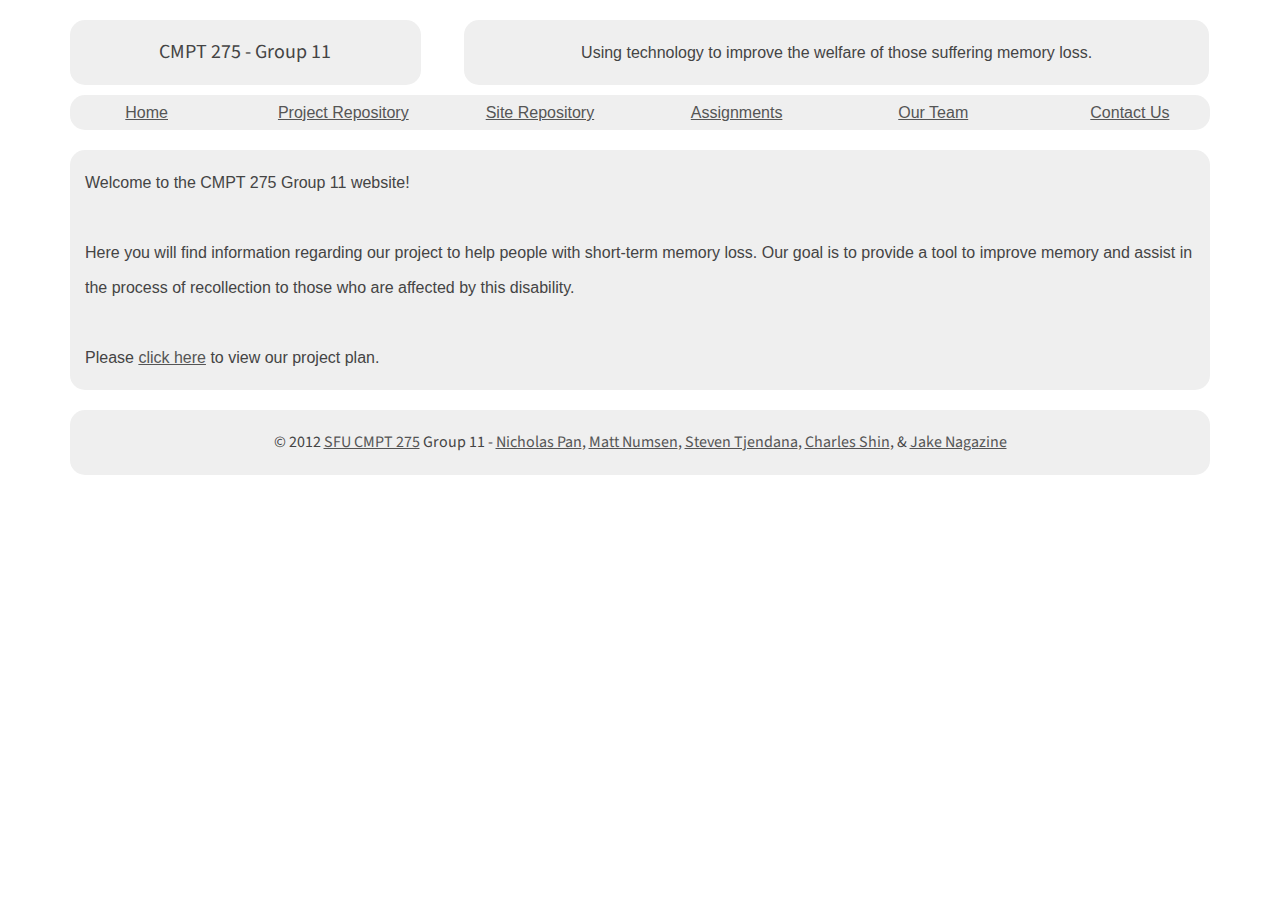
<file: index.html>
<!DOCTYPE html>
<html>

<head>
    <title>CMPT 275 - Group 11</title>
    <meta charset="utf-8">
    <meta name="viewport" content="width=device-width, initial-scale=1.0" />
    
    <!--[if lte IE 9]><link rel="stylesheet" href="css/ie.css" type="text/css" media="screen" /><![endif]-->
    <link href='http://fonts.googleapis.com/css?family=Source+Sans+Pro' rel='stylesheet' type='text/css'>
    <link rel="stylesheet" href="css/1140.css" type="text/css" media="screen" />
    <link rel="stylesheet" href="css/master.css" type="text/css" media="screen" />
    <script type="text/javascript" src="js/css3-mediaqueries.js"></script>
</head>

<body>
    <div class="container">
        <div class="row">
            <div id="header" class="fourcol">
                <p>CMPT 275 - Group 11</p>
            </div>
            <div class="eightcol last">
                <div class="header_note"><p>Using technology to improve the welfare of those suffering memory loss.</p></div>
            </div>
        </div>
        <div class="row">
            <div class="twelvecol">
                <ul id="navigation" class="row">
                    <li class="twocol"><a href="index.html">Home</a></li>
                    <li class="twocol"><a href="https://github.com/nwpan/cmpt275-project" target="_blank">Project Repository</a></li>
                    <li class="twocol"><a href="https://github.com/nwpan/cmpt275-site" target="_blank">Site Repository</a></li>
                    <li class="twocol"><a href="assignments.html">Assignments</a></li>
                    <li class="twocol"><a href="team.html">Our Team</a></li>
                    <li class="twocol last"><a href="contact.html">Contact Us</a></li>
                </ul> 
            </div>
        </div>
        <div class="row">
            <div class="twelvecol">
                <p id="body_content">
                Welcome to the CMPT 275 Group 11 website! <br /><br />
                Here you will find information regarding our project to help people with short-term memory loss. Our goal is to provide a tool to improve memory and assist in the process of recollection to those who are affected by this disability. <br /><br />
                Please <a href="./assets/Group-11-ProjectPlan.pdf">click here</a> to view our project plan.
                </p>            
            </div>
        </div>

        <div id="footer" class="row">
            <div class="twelvecol">
                <p><span>&copy; 2012 <a href="http://htsang.wikidot.com/cmpt275-projects">SFU CMPT 275</a> Group 11 - <a href="mailto:nwpan@sfu.ca">Nicholas Pan</a>, <a href="mailto:mnumsen@sfu.ca">Matt Numsen</a>, <a href="mailto:stjendana@sfu.ca">Steven Tjendana</a>, <a href="mailto:ycs3@sfu.ca">Charles Shin</a>, &amp; <a href="mailto:jnagazin@sfu.ca">Jake Nagazine</a></span></p>
            </div>
        </div>
    </div>
</body>

</html>
</file>
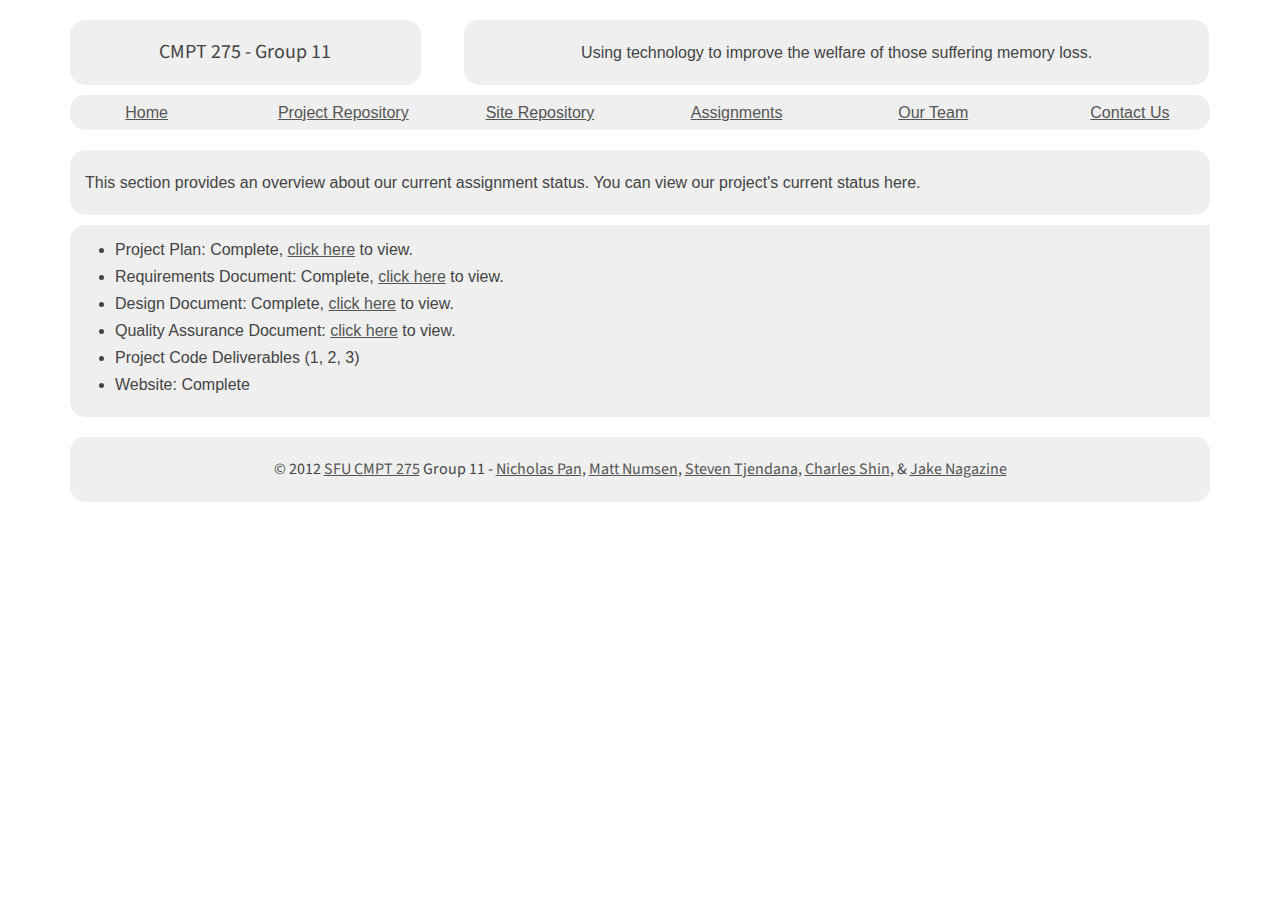
<file: assignments.html>
<!DOCTYPE html>
<html>

<head>
    <title>CMPT 275 - Group 11</title>
    <meta charset="utf-8">
    <meta name="viewport" content="width=device-width, initial-scale=1.0" />
    
    <!--[if lte IE 9]><link rel="stylesheet" href="css/ie.css" type="text/css" media="screen" /><![endif]-->
    <link href='http://fonts.googleapis.com/css?family=Source+Sans+Pro' rel='stylesheet' type='text/css'>
    <link rel="stylesheet" href="css/1140.css" type="text/css" media="screen" />
    <link rel="stylesheet" href="css/master.css" type="text/css" media="screen" />
    <script type="text/javascript" src="js/css3-mediaqueries.js"></script>
</head>

<body>
    <div class="container">
        <div class="row">
            <div id="header" class="fourcol">
                <p>CMPT 275 - Group 11</p>
            </div>
            <div class="eightcol last">
                <div class="header_note"><p>Using technology to improve the welfare of those suffering memory loss.</p></div>
            </div>
        </div>
        <div class="row">
            <div class="twelvecol">
                <ul id="navigation" class="row">
                    <li class="twocol"><a href="index.html">Home</a></li>
                    <li class="twocol"><a href="https://github.com/nwpan/cmpt275-project" target="_blank">Project Repository</a></li>
                    <li class="twocol"><a href="https://github.com/nwpan/cmpt275-site" target="_blank">Site Repository</a></li>
                    <li class="twocol"><a href="assignments.html">Assignments</a></li>
                    <li class="twocol"><a href="team.html">Our Team</a></li>
                    <li class="twocol last"><a href="contact.html">Contact Us</a></li>
                </ul> 
            </div>
        </div>
        <div class="row">
            <div class="twelvecol">
                <p id="body_content">
                This section provides an overview about our current assignment status. You can view our project's current status here. 
                </p>
                <ul class="assignment_list">
                  <li>
                    Project Plan: Complete, <a href="./assets/Group-11-ProjectPlan.pdf">click here</a> to view.
                  </li>
                  <li>
                    Requirements Document: Complete, <a href="./assets/Group-11-Requirements.pdf">click here</a> to view.
                  </li>
                  <li>
                    Design Document: Complete, <a href="./assets/Group-11-Design.pdf">click here</a> to view.
                  </li>
                  <li>
                    Quality Assurance Document: <a href="./assets/Group-11-QA.pdf">click here</a> to view.
                  </li>
                  <li>
                    Project Code Deliverables (1, 2, 3)
                  </li>
                  <li>
                    Website: Complete
                  </li>
              </ul>          
            </div>
        </div>

        <div id="footer" class="row">
            <div class="twelvecol">
                <p><span>&copy; 2012 <a href="http://htsang.wikidot.com/cmpt275-projects">SFU CMPT 275</a> Group 11 - <a href="mailto:nwpan@sfu.ca">Nicholas Pan</a>, <a href="mailto:mnumsen@sfu.ca">Matt Numsen</a>, <a href="mailto:stjendana@sfu.ca">Steven Tjendana</a>, <a href="mailto:ycs3@sfu.ca">Charles Shin</a>, &amp; <a href="mailto:jnagazin@sfu.ca">Jake Nagazine</a></span></p>
            </div>
        </div>
    </div>
</body>

</html>
</file>
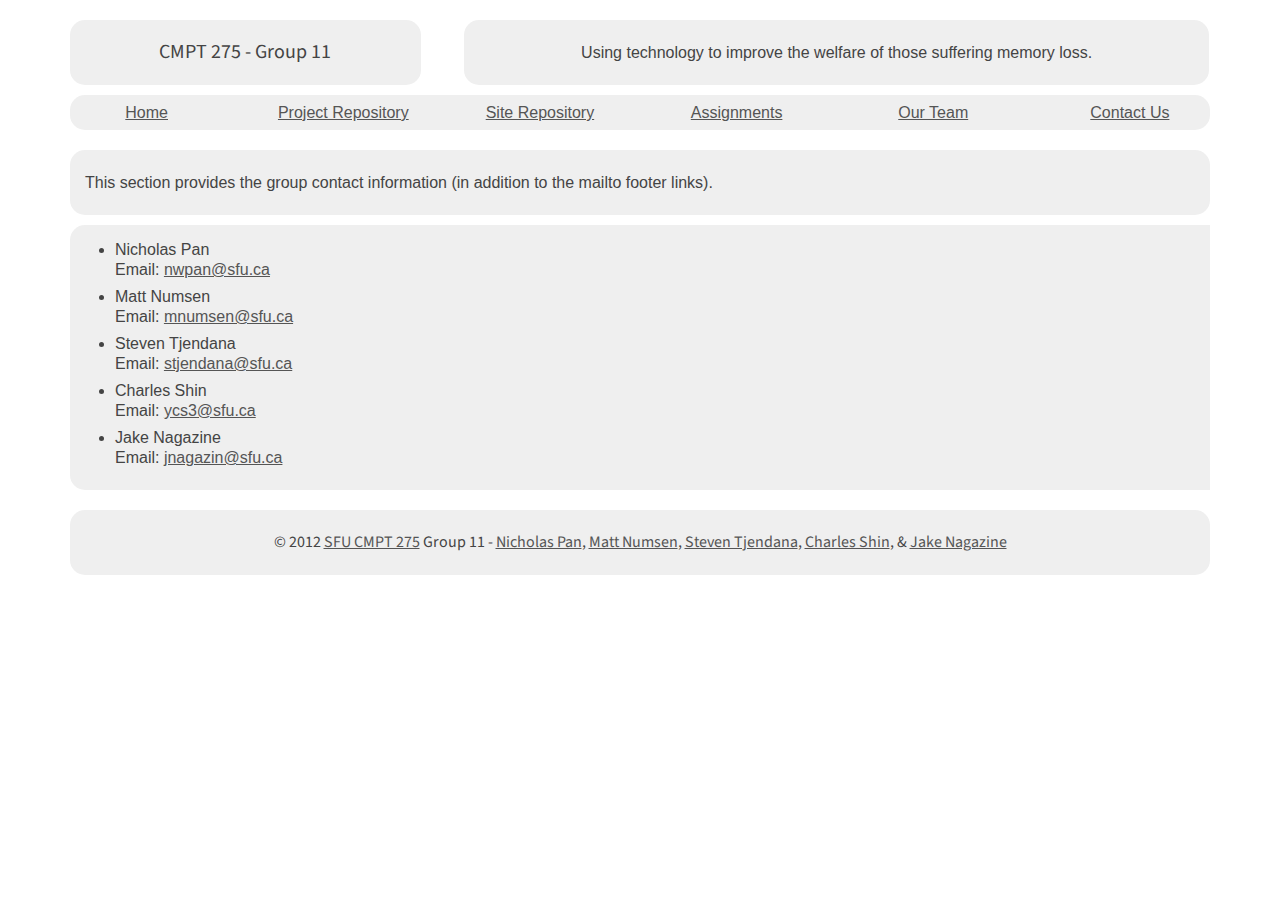
<file: contact.html>
<!DOCTYPE html>
<html>

<head>
    <title>CMPT 275 - Group 11</title>
    <meta charset="utf-8">
    <meta name="viewport" content="width=device-width, initial-scale=1.0" />
    
    <!--[if lte IE 9]><link rel="stylesheet" href="css/ie.css" type="text/css" media="screen" /><![endif]-->
    <link href='http://fonts.googleapis.com/css?family=Source+Sans+Pro' rel='stylesheet' type='text/css'>
    <link rel="stylesheet" href="css/1140.css" type="text/css" media="screen" />
    <link rel="stylesheet" href="css/master.css" type="text/css" media="screen" />
    <script type="text/javascript" src="js/css3-mediaqueries.js"></script>
</head>

<body>
    <div class="container">
        <div class="row">
            <div id="header" class="fourcol">
                <p>CMPT 275 - Group 11</p>
            </div>
            <div class="eightcol last">
                <div class="header_note"><p>Using technology to improve the welfare of those suffering memory loss.</p></div>
            </div>
        </div>
        <div class="row">
            <div class="twelvecol">
                <ul id="navigation" class="row">
                    <li class="twocol"><a href="index.html">Home</a></li>
                    <li class="twocol"><a href="https://github.com/nwpan/cmpt275-project" target="_blank">Project Repository</a></li>
                    <li class="twocol"><a href="https://github.com/nwpan/cmpt275-site" target="_blank">Site Repository</a></li>
                    <li class="twocol"><a href="assignments.html">Assignments</a></li>
                    <li class="twocol"><a href="team.html">Our Team</a></li>
                    <li class="twocol last"><a href="contact.html">Contact Us</a></li>
                </ul> 
            </div>
        </div>
        <div class="row">
            <div class="twelvecol">
                <p id="body_content">
                This section provides the group contact information (in addition to the mailto footer links).
                </p>
                <ul class="assignment_list">
                  <li>
                    Nicholas Pan<br />
                    Email: <a href="mailto:nwpan@sfu.ca">nwpan@sfu.ca</a>
                  </li>
                  <li>
                    Matt Numsen<br />
                    Email: <a href="mailto:mnumsen@sfu.ca">mnumsen@sfu.ca</a>
                  </li>
                  <li>
                    Steven Tjendana<br />
                    Email: <a href="mailto:stjendana@sfu.ca">stjendana@sfu.ca</a>
                  </li>
                  <li>
                    Charles Shin<br />
                    Email: <a href="mailto:ycs3@sfu.ca">ycs3@sfu.ca</a>
                  </li>
                  <li>
                    Jake Nagazine<br />
                    Email: <a href="mailto:jnagazin@sfu.ca">jnagazin@sfu.ca</a>
                  </li>
              </ul>                     
            </div>
        </div>

        <div id="footer" class="row">
            <div class="twelvecol">
                <p><span>&copy; 2012 <a href="http://htsang.wikidot.com/cmpt275-projects">SFU CMPT 275</a> Group 11 - <a href="mailto:nwpan@sfu.ca">Nicholas Pan</a>, <a href="mailto:mnumsen@sfu.ca">Matt Numsen</a>, <a href="mailto:stjendana@sfu.ca">Steven Tjendana</a>, <a href="mailto:ycs3@sfu.ca">Charles Shin</a>, &amp; <a href="mailto:jnagazin@sfu.ca">Jake Nagazine</a></span></p>
            </div>
        </div>
    </div>
</body>

</html>
</file>
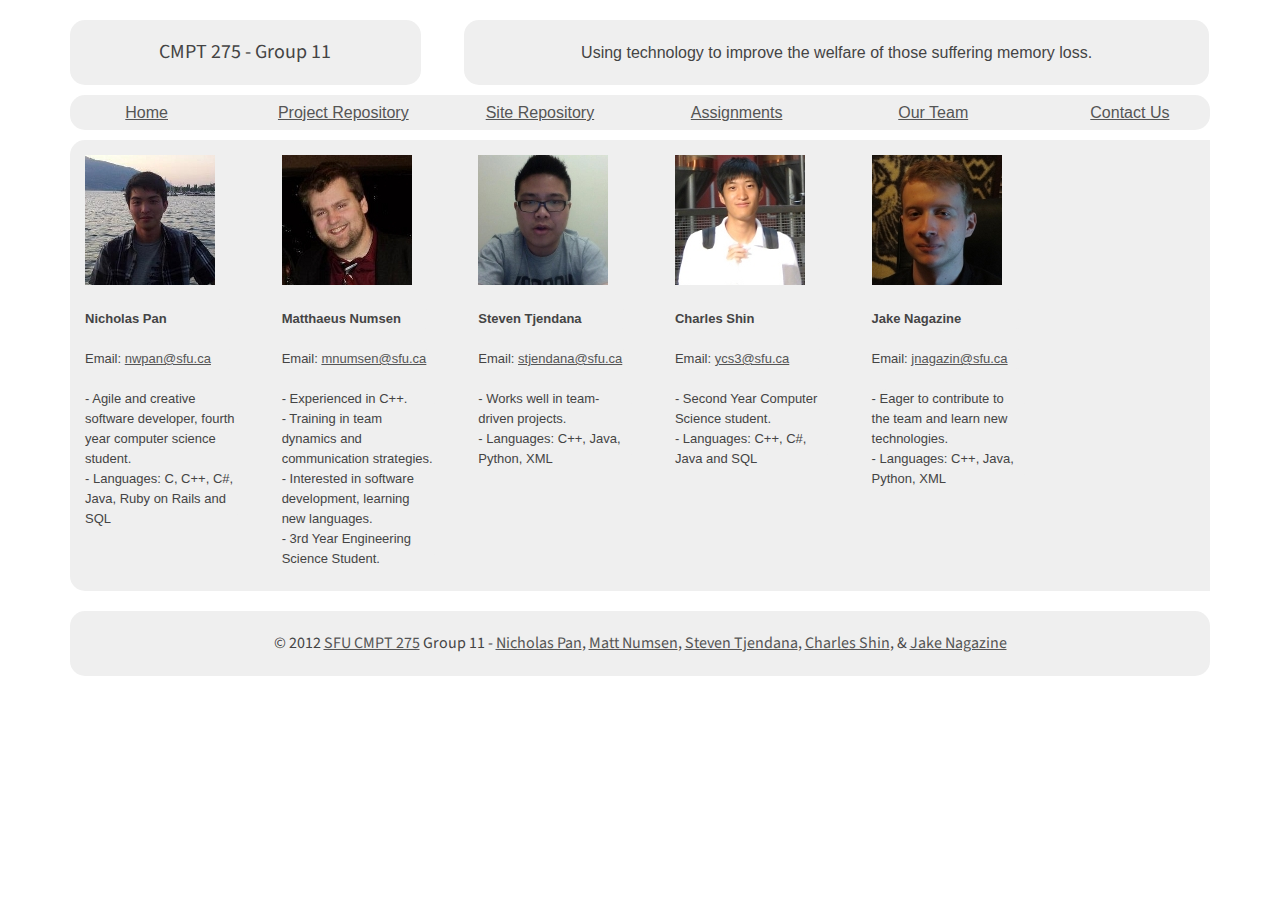
<file: team.html>
<!DOCTYPE html>
<html>

<head>
    <title>CMPT 275 - Group 11</title>
    <meta charset="utf-8">
    <meta name="viewport" content="width=device-width, initial-scale=1.0" />
    
    <!--[if lte IE 9]><link rel="stylesheet" href="css/ie.css" type="text/css" media="screen" /><![endif]-->
    <link href='http://fonts.googleapis.com/css?family=Source+Sans+Pro' rel='stylesheet' type='text/css'>
    <link rel="stylesheet" href="css/1140.css" type="text/css" media="screen" />
    <link rel="stylesheet" href="css/master.css" type="text/css" media="screen" />
    <script type="text/javascript" src="js/css3-mediaqueries.js"></script>
</head>

<body>
    <div class="container">
        <div class="row">
            <div id="header" class="fourcol">
                <p>CMPT 275 - Group 11</p>
            </div>
            <div class="eightcol last">
                <div class="header_note"><p>Using technology to improve the welfare of those suffering memory loss.</p></div>
            </div>
        </div>
        <div class="row">
            <div class="twelvecol">
                <ul id="navigation" class="row">
                    <li class="twocol"><a href="index.html">Home</a></li>
                    <li class="twocol"><a href="https://github.com/nwpan/cmpt275-project" target="_blank">Project Repository</a></li>
                    <li class="twocol"><a href="https://github.com/nwpan/cmpt275-site" target="_blank">Site Repository</a></li>
                    <li class="twocol"><a href="assignments.html">Assignments</a></li>
                    <li class="twocol"><a href="team.html">Our Team</a></li>
                    <li class="twocol last"><a href="contact.html">Contact Us</a></li>
                </ul>
            </div>
        </div>
        <div class="row">
            <div class="twelvecol">
                <ul class="team_list">
                    <li class="twocol">
                    <img src="./images/nicholas_pan_thumb.jpg" alt="Nicholas Pan" />
                    <p class="name">Nicholas Pan</p>
                    <p class="summary">Email: <a href="mailto:nwpan@sfu.ca">nwpan@sfu.ca</a></p>
                    <p class="summary">
                    - Agile and creative software developer, fourth year computer science student.<br />
                    - Languages: C, C++, C#, Java, Ruby on Rails and SQL
                    </p>
                    </li>
                    <li class="twocol">
                    <img src="./images/matt_numsen_thumb.jpg" alt="Matt Numsen" />
                    <p class="name">Matthaeus Numsen</p>
                    <p class="summary">Email: <a href="mailto:mnumsen@sfu.ca">mnumsen@sfu.ca</a></p>
                    <p class="summary">
                    - Experienced in C++.<br />
                    - Training in team dynamics and communication strategies.<br />
                    - Interested in software development, learning new languages.<br />
                    - 3rd Year Engineering Science Student.
                    </p>
                    </li>
                    <li class="twocol">
                    <img src="./images/steven_tjendana_thumb.jpg" alt="Steven Tjendana" />
                    <p class="name">Steven Tjendana</p>
                    <p class="summary">Email: <a href="mailto:stjendana@sfu.ca">stjendana@sfu.ca</a></p>
                    <p class="summary">
                    - Works well in team-driven projects.<br />
                    - Languages: C++, Java, Python, XML
                    </p>
                    </li>
                    <li class="twocol">
                    <img src="./images/charles_shin_thumb.jpg" alt="Charles Shin" />
                    <p class="name">Charles Shin</p>
                    <p class="summary">Email: <a href="mailto:ycs3@sfu.ca">ycs3@sfu.ca</a></p>
                    <p class="summary">
                    - Second Year Computer Science student.<br />
                    - Languages: C++, C#, Java and SQL
                    </p>
                    </li>
                    <li class="twocol">
                    <img src="./images/jake_nagazine_thumb.jpg" alt="Jake Nagazine" />
                    <p class="name">Jake Nagazine</p>
                    <p class="summary">Email: <a href="mailto:jnagazin@sfu.ca">jnagazin@sfu.ca</a></p>
                    <p class="summary">
                    - Eager to contribute to the team and learn new technologies. <br />
                    - Languages: C++, Java, Python, XML
                    </p>
                    </li>
                </ul>
            </div>
        </div>

        <div id="footer" class="row">
            <div class="twelvecol">
                <p><span>&copy; 2012 <a href="http://htsang.wikidot.com/cmpt275-projects">SFU CMPT 275</a> Group 11 - <a href="mailto:nwpan@sfu.ca">Nicholas Pan</a>, <a href="mailto:mnumsen@sfu.ca">Matt Numsen</a>, <a href="mailto:stjendana@sfu.ca">Steven Tjendana</a>, <a href="mailto:ycs3@sfu.ca">Charles Shin</a>, &amp; <a href="mailto:jnagazin@sfu.ca">Jake Nagazine</a></span></p>
            </div>
        </div>
    </div>
</body>

</html>
</file>
<file: css/ie.css>
.onecol {
width: 4.7%;
}

.twocol {
width: 13.2%;
}

.threecol {
width: 22.05%;
}

.fourcol {
width: 30.6%;
}

.fivecol {
width: 39%;
}

.sixcol {
width: 48%;
}

.sevencol {
width: 56.75%;
}

.eightcol {
width: 61.6%;
}

.ninecol {
width: 74.05%;
}

.tencol {
width: 82%;
}

.elevencol {
width: 91.35%;
}
</file>
<file: css/master.css>
/* ============================== */
/* ! Layout for desktop version   */
/* ============================== */

body {
  font-family: "Helvetica Neue", Helvetica, Arial, sans-serif;
}
  
.container p {
  color: #444;
  line-height: 35px;
  background: #efefef;
  text-align: center;
  margin: 20px 0 0 0;
  border-radius: 15px;
  padding: 15px;
}

p#body_content {
  text-align: left;
}
  
ul#navigation {
  list-style-type: none;
  margin-top: 10px;
  line-height: 35px;
  background: #efefef;
  border-radius: 15px;
}
  
ul#navigation li {
  text-align: center;
}

ul.team_list {
position:relative;
  list-style-type: none;
  background: #efefef;
  width: 100%;
  padding: 15px;
  margin-top: 10px;
  border-radius: 15px;
  display:table;
  height:100%;
}

ul.team_list li p.name, p.summary {
  text-align: left;
  font-size: 13px;
  line-height: 20px;
  padding: 0;
  margin-bottom:7px;
}

ul.team_list li p.name {
  font-weight: bold;
}

ul.assignment_list {
  position:relative;
  background: #efefef;
  width: 100%;
  padding: 15px 15px 15px 45px;
  margin-top: 10px;
  border-radius: 15px;
  display:table;
  height:100%;
}

ul.assignment_list li {
  text-align: left;
  line-height: 20px;
  padding: 0;
  margin-bottom:7px;
  color: #444;
}

div#header {
  font-family: 'Source Sans Pro', sans-serif;
  font-size: 20px;
}


div#list_content {
  color: #444;
  line-height: 35px;
  background: #efefef;
  text-align: left;
  margin: 20px 0 0 0;
  border-radius: 15px;
  padding:15px;
  width: auto;
}

div#footer {
  font-family: 'Source Sans Pro', sans-serif;
}
  
.important {
  font-weight: bold;
}
  
a:link {
  color:#555;
}
a:visited {
  color:#333;
}
a:hover {
  color:#aaa;
}
a:active {
  color:#777;
}
  

/* ============================= */
/* ! Layout for mobile version   */
/* ============================= */

@media handheld, only screen and (max-width: 767px) {
  body {
    
  }

  .header_note {
    display: none;
  }
  
  ul#navigation {
    list-style-type: none;
  }
  
  ul#navigation li {
    text-align: left;
  }
}


/* ========================================== */
/* ! Provide higher res assets for iPhone 4   */
/* ========================================== */

@media only screen and (-webkit-min-device-pixel-ratio: 2) { 

/*  .logo {
    background: url(logo2x.jpg) no-repeat;
    background-size: 212px 303px;
  }*/

}
</file>
<file: css/1140.css>
/* CSS Resets */

html,body,div,span,object,iframe,h1,h2,h3,h4,h5,h6,p,blockquote,pre,a,abbr,address,cite,code,del,dfn,em,img,ins,q,small,strong,sub,sup,dl,dt,dd,ol,ul,li,fieldset,form,label,legend,table,caption,tbody,tfoot,thead,tr,th,td{border:0;margin:0;padding:0}article,aside,figure,figure img,figcaption,hgroup,footer,header,nav,section,video,object{display:block}a img{border:0}figure{position:relative}figure img{width:100%}


/* ==================================================================================================================== */
/* ! The 1140px Grid V2 by Andy Taylor \ http://cssgrid.net \ http://www.twitter.com/andytlr \ http://www.andytlr.com   */
/* ==================================================================================================================== */

.container {
padding-left: 20px;
padding-right: 20px;
}

.row {
width: 100%;
max-width: 1140px;
min-width: 755px;
margin: 0 auto;
overflow: hidden;
}

.onecol, .twocol, .threecol, .fourcol, .fivecol, .sixcol, .sevencol, .eightcol, .ninecol, .tencol, .elevencol {
margin-right: 3.8%;
float: left;
min-height: 1px;
}

.row .onecol {
width: 4.85%;
}

.row .twocol {
width: 13.45%;
}

.row .threecol {
width: 22.05%;
}

.row .fourcol {
width: 30.75%;
}

.row .fivecol {
width: 39.45%;
}

.row .sixcol {
width: 48%;
}

.row .sevencol {
width: 56.75%;
}

.row .eightcol {
width: 65.4%;
}

.row .ninecol {
width: 74.05%;
}

.row .tencol {
width: 82.7%;
}

.row .elevencol {
width: 91.35%;
}

.row .twelvecol {
width: 100%;
float: left;
}

.last {
margin-right: 0px;
}

img, object, embed {
max-width: 100%;
}

img {
	height: auto;
}

/* Smaller screens */

@media only screen and (max-width: 1023px) {

	body {
	font-size: 0.8em;
	line-height: 1.5em;
	}
}

/* Mobile */

@media handheld, only screen and (max-width: 767px) {

	body {
	font-size: 16px;
	-webkit-text-size-adjust: none;
	}
	
	.row, body, .container {
	width: 100%;
	min-width: 0;
	margin-left: 0px;
	margin-right: 0px;
	padding-left: 0px;
	padding-right: 0px;
	}
	
	.row .onecol, .row .twocol, .row .threecol, .row .fourcol, .row .fivecol, .row .sixcol, .row .sevencol, .row .eightcol, .row .ninecol, .row .tencol, .row .elevencol, .row .twelvecol {
	width: auto;
	float: none;
	margin-left: 0px;
	margin-right: 0px;
	padding-left: 20px;
	padding-right: 20px;
	}

}
</file>
